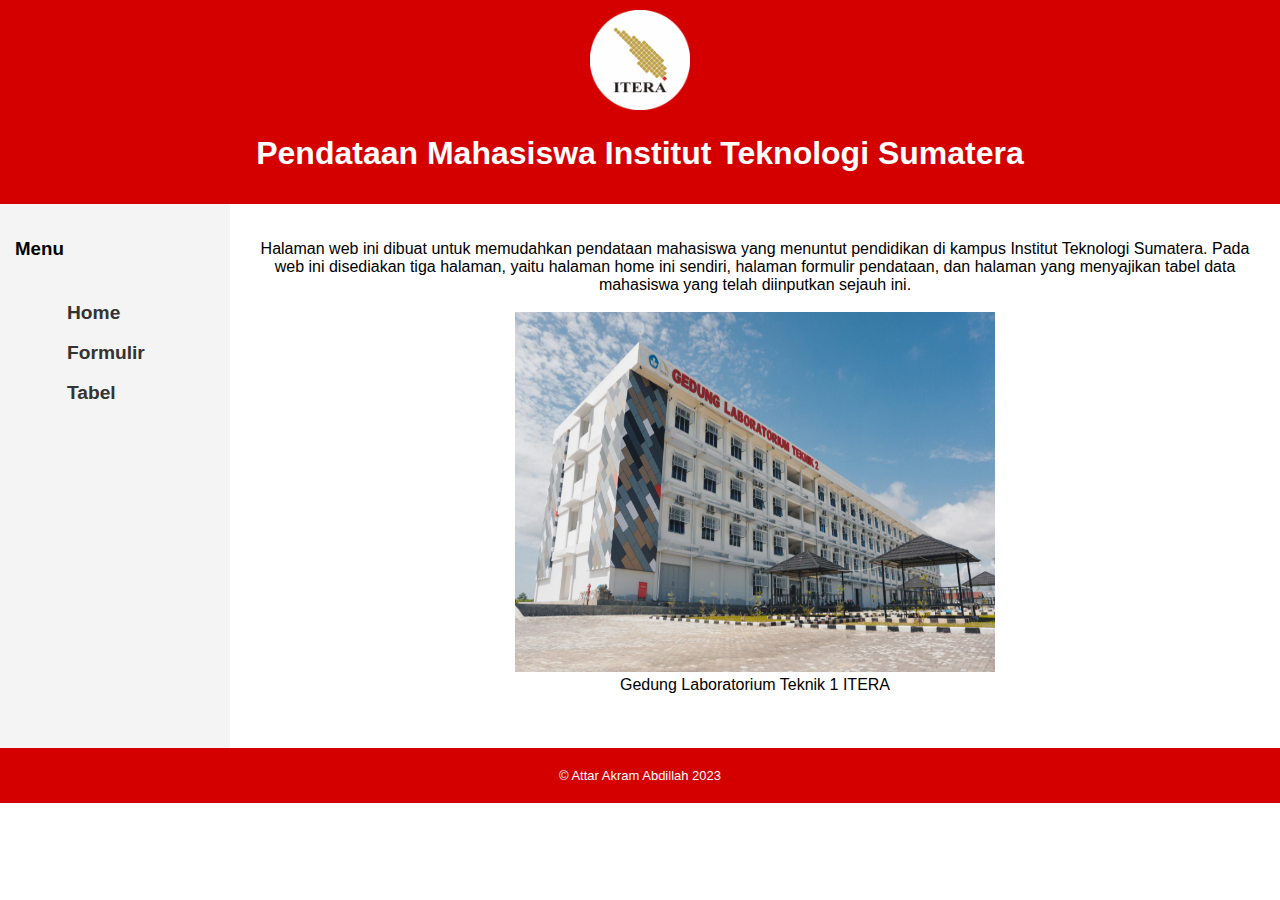
<file: index.html>
<!DOCTYPE html>
<html lang="en">
  <head>
    <meta charset="UTF-8" />
    <meta http-equiv="X-UA-Compatible" content="IE=edge" />
    <meta name="viewport" content="width=device-width, initial-scale=1.0" />
    <link rel="stylesheet" href="./style1.css" />
    <title>UTS Pemrograman Web</title>
  </head>
  <body>
    <header>
      <img class="logo" src="./logo.png" alt="Logo" />
      <h1>Pendataan Mahasiswa Institut Teknologi Sumatera</h1>
    </header>
    <div class="container">
      <aside class="sidebar">
        <h3>Menu</h3>
        <nav>
          <ul>
            <a href="index.html">Home</a>
            <br /><br />
            <a href="form.html">Formulir</a>
            <br /><br />
            <a href="table.html">Tabel</a>
            <br /><br />
          </ul>
        </nav>
      </aside>
      <main class="content">
        <p>
          Halaman web ini dibuat untuk memudahkan pendataan mahasiswa yang
          menuntut pendidikan di kampus Institut Teknologi Sumatera. Pada web
          ini disediakan tiga halaman, yaitu halaman home ini sendiri, halaman
          formulir pendataan, dan halaman yang menyajikan tabel data mahasiswa
          yang telah diinputkan sejauh ini.
          <br /><br />
          <img class="display" src="./display.jpg" alt="display" />
          <br />
          Gedung Laboratorium Teknik 1 ITERA
        </p>
        <br />
      </main>
    </div>
  </body>
  <footer>
    <p>&copy; Attar Akram Abdillah 2023</p>
  </footer>
</html>
</file>
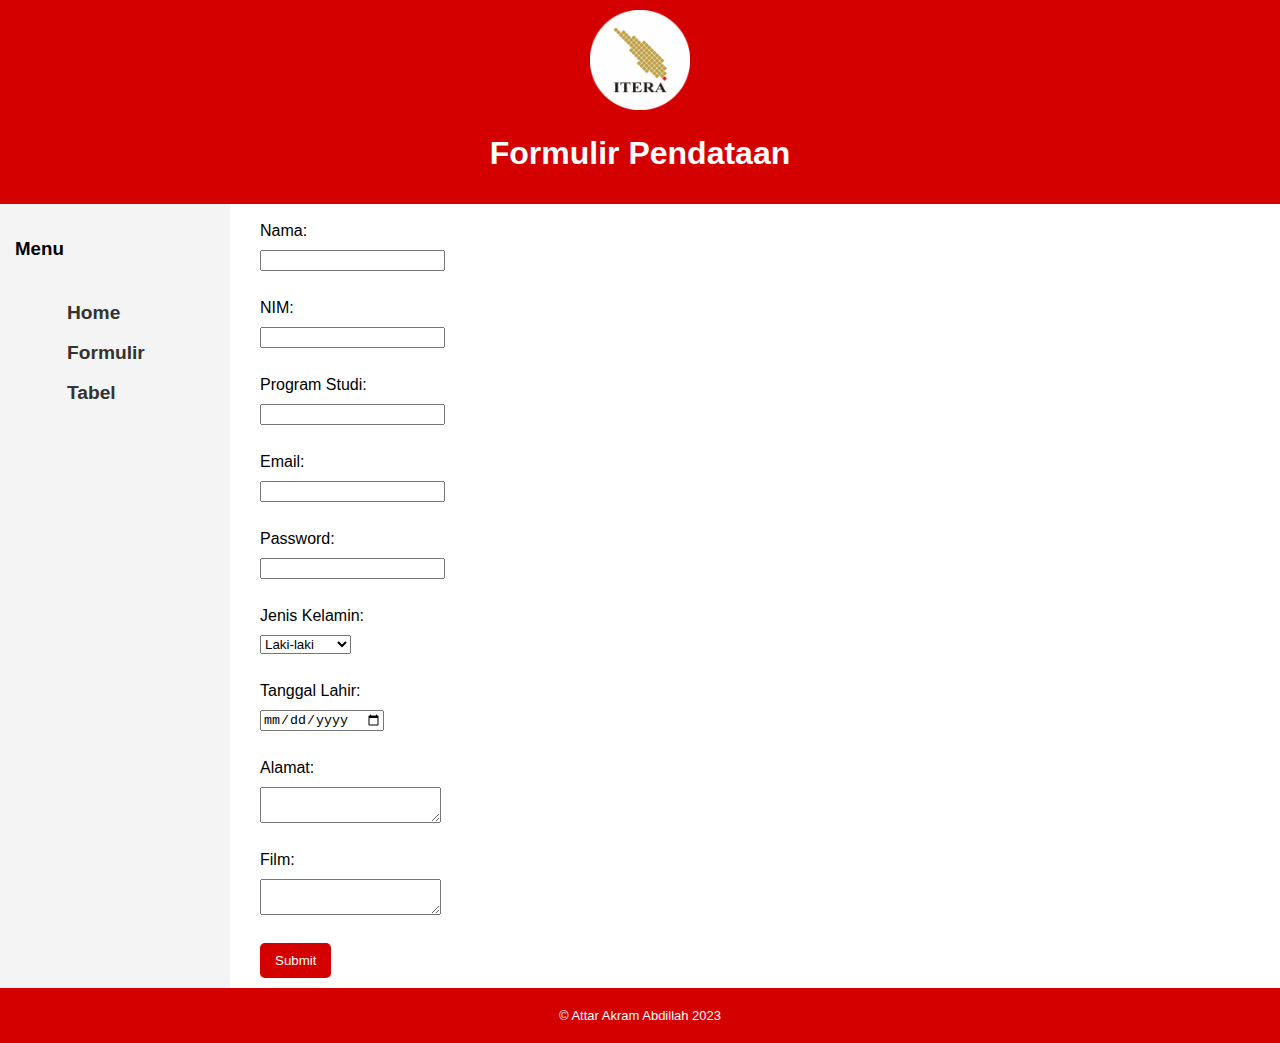
<file: form.html>
<!DOCTYPE html>
<html lang="en">
  <head>
    <meta charset="UTF-8" />
    <meta http-equiv="X-UA-Compatible" content="IE=edge" />
    <meta name="viewport" content="width=device-width, initial-scale=1.0" />
    <link rel="stylesheet" href="./style3.css" />
    <title>Formulir Pendataan</title>
  </head>
  <body>
    <header>
      <img class="logo" src="./logo.png" alt="Logo" />
      <h1>Formulir Pendataan</h1>
    </header>
    <div class="container">
      <aside class="sidebar">
        <h3>Menu</h3>
        <nav>
          <ul>
            <a href="index.html">Home</a>
            <br /><br />
            <a href="form.html">Formulir</a>
            <br /><br />
            <a href="table.html">Tabel</a>
            <br /><br />
          </ul>
        </nav>
      </aside>
      <main class="content">
        <br />
        <form action="table.html" method="get" id="registrationForm">
          <input type="hidden" name="form" value="1" />
          <label for="nama">Nama:</label>
          <input type="text" id="nama" name="nama" required /><br />
          <label for="nim">NIM:</label>
          <input type="text" id="nim" name="nim" required /><br />
          <label for="prodi">Program Studi:</label>
          <input type="text" id="prodi" name="prodi" required /><br />
          <label for="email">Email:</label>
          <input type="text" id="email" name="email" required /><br />
          <label for="password">Password:</label>
          <input type="text" id="password" name="password" required /><br />
          <label for="jenisKelamin">Jenis Kelamin:</label>
          <select id="jenisKelamin" name="jenisKelamin" required>
            <option value="pria">Laki-laki</option>
            <option value="wanita">Perempuan</option> </select
          ><br />
          <label for="tanggalLahir">Tanggal Lahir:</label>
          <input
            type="date"
            id="tanggalLahir"
            name="tanggalLahir"
            required
          /><br />
          <label for="alamat">Alamat:</label>
          <textarea type="text" id="alamat" name="alamat" required></textarea
          ><br />
          <label for="film">Film:</label>
          <textarea type="text" id="film" name="film"></textarea><br />

          <button type="submit">Submit</button>
        </form>
      </main>
    </div>
  </body>
  <footer>
    <p>&copy; Attar Akram Abdillah 2023</p>
  </footer>
</html>
</file>
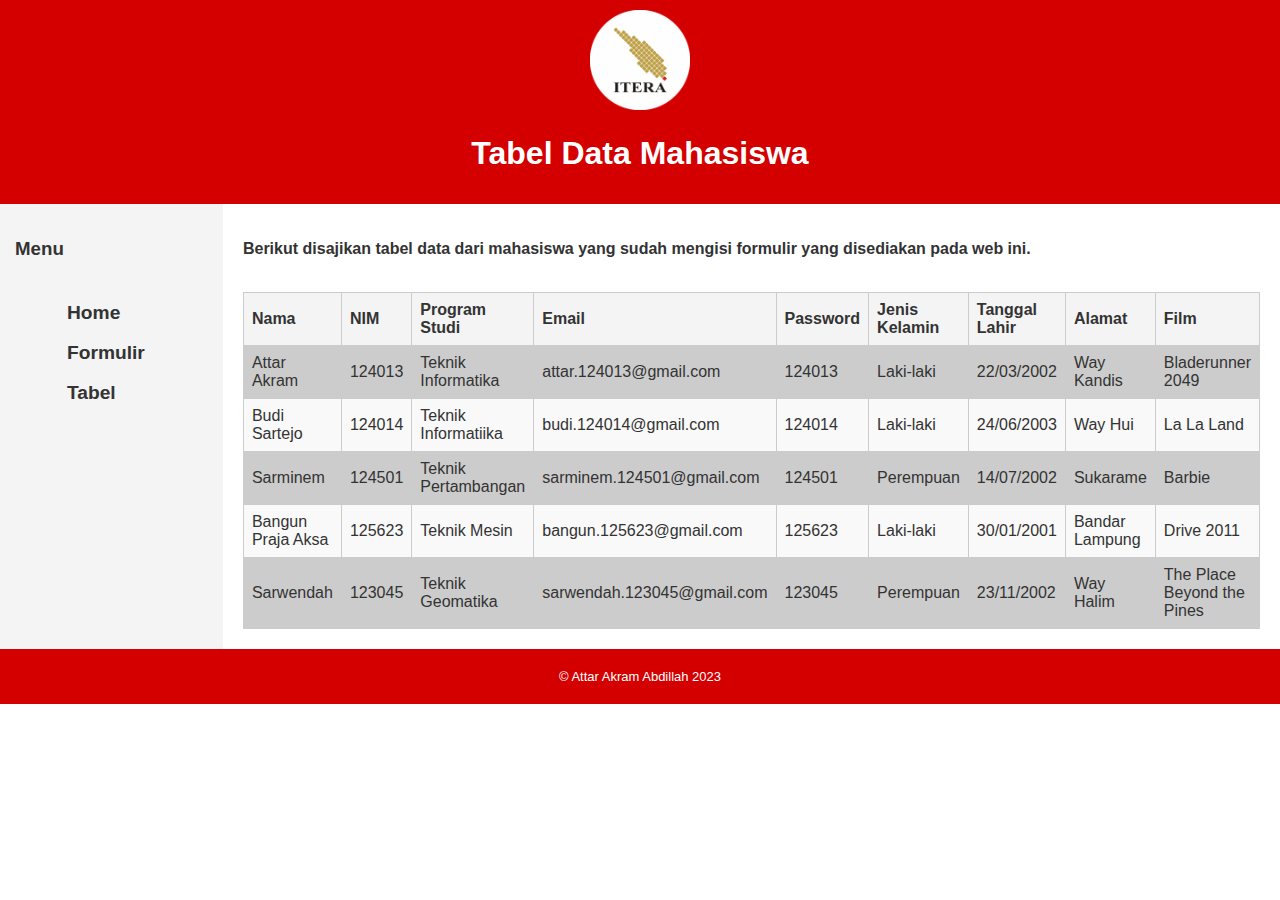
<file: table.html>
<!DOCTYPE html>
<html lang="en">
  <head>
    <meta charset="UTF-8" />
    <meta http-equiv="X-UA-Compatible" content="IE=edge" />
    <meta name="viewport" content="width=device-width, initial-scale=1.0" />
    <link rel="stylesheet" href="style2.css" />
    <title>Tabel Data Mahasiswa</title>
  </head>
  <body>
    <header>
      <img class="logo" src="./logo.png" alt="Logo" />
      <h1>Tabel Data Mahasiswa</h1>
    </header>
    <div class="container">
      <aside class="sidebar">
        <h3>Menu</h3>
        <nav>
          <ul>
            <a href="index.html">Home</a>
            <br><br>
            <a href="form.html">Formulir</a>
            <br><br>
            <a href="table.html">Tabel</a>
            <br><br>
          </ul>
        </nav>
      </aside>
      <main class="content">
        <p>
          Berikut disajikan tabel data dari mahasiswa yang sudah mengisi formulir yang disediakan pada web ini.
          <br><br>
        </p>
        <table id="pendaftaranTable">
          <thead>
            <tr>
              <th>Nama</th>
              <th>NIM</th>
              <th>Program Studi</th>
              <th>Email</th>
              <th>Password</th>
              <th>Jenis Kelamin</th>
              <th>Tanggal Lahir</th>
              <th>Alamat</th>
              <th>Film</th>
            </tr>
          </thead>
          <tbody>
            <tr>
              <td>Attar Akram</td>
              <td>124013</td>
              <td>Teknik Informatika</td>
              <td>attar.124013@gmail.com</td>
              <td>124013</td>
              <td>Laki-laki</td>
              <td>22/03/2002</td>
              <td>Way Kandis</td>
              <td>Bladerunner 2049</td>
            </tr>
            <tr>
              <td>Budi Sartejo</td>
              <td>124014</td>
              <td>Teknik Informatiika</td>
              <td>budi.124014@gmail.com</td>
              <td>124014</td>
              <td>Laki-laki</td>
              <td>24/06/2003</td>
              <td>Way Hui</td>
              <td>La La Land</td>
            </tr>
            <tr>
              <td>Sarminem</td>
              <td>124501</td>
              <td>Teknik Pertambangan</td>
              <td>sarminem.124501@gmail.com</td>
              <td>124501</td>
              <td>Perempuan</td>
              <td>14/07/2002</td>
              <td>Sukarame</td>
              <td>Barbie</td>
            </tr>
            <tr>
              <td>Bangun Praja Aksa</td>
              <td>125623</td>
              <td>Teknik Mesin</td>
              <td>bangun.125623@gmail.com</td>
              <td>125623</td>
              <td>Laki-laki</td>
              <td>30/01/2001</td>
              <td>Bandar Lampung</td>
              <td>Drive 2011</td>
            </tr>
            <tr>
              <td>Sarwendah</td>
              <td>123045</td>
              <td>Teknik Geomatika</td>
              <td>sarwendah.123045@gmail.com</td>
              <td>123045</td>
              <td>Perempuan</td>
              <td>23/11/2002</td>
              <td>Way Halim</td>
              <td>The Place Beyond the Pines</td>
            </tr>
          </tbody>
        </table>
        <script>
            let url = new URLSearchParams(window.location.search);

            if(url.has('form') && url.get('form') == 1){
                let data = document.getElementById("pendaftaranTable");
                let row = data.insertRow(8);
                let cells = [];

                for (let i = 0; i <= 8; i++) {
                    cells[i] = row.insertCell(i);
                }

                cells[0].innerHTML = url.get('nama');
                cells[1].innerHTML = url.get('nim');
                cells[2].innerHTML = url.get('prodi');
                cells[3].innerHTML = url.get('email');
                cells[4].innerHTML = url.get('password');
                cells[5].innerHTML = url.get('jenisKelamin');
                cells[6].innerHTML = url.get('tanggalLahir');
                cells[7].innerHTML = url.get('alamat');
                cells[8].innerHTML = url.get('film');
            }
        </script>
      </main>
    </div>
  </body>
  <footer>
    <p>&copy; Attar Akram Abdillah 2023</p>
  </footer>
</html>
</file>
<file: style1.css>
body {
  font-family: Arial, sans-serif;
  margin: 0;
  padding: 0;
}

header {
  background-color: #d40000;
  color: #fff;
  padding: 10px 20px;
  text-align: center;
}

.container {
  display: flex;
}

.sidebar {
  width: 200px;
  background-color: #f4f4f4;
  padding: 15px;
}


nav {
  text-decoration: none;
  font-weight: bold;
  display: flex;
  flex-direction: column;
  padding: 8px 12px;
  text-align: start;
}

a {
  text-decoration: none;
  color: #333;
  font-size: larger;
  margin-bottom: 30px;
}

a:hover {
  color: #5e5d5d;
  text-shadow: 0 0 2px rgb(255, 255, 255);
}

p {
  text-align: center;
}

.content {
  flex: 1;
  padding: 20px;
}

footer {
  text-align: center;
  font-size: small;
  padding: 7px 20px;
  background-color: #d40000;
  color: #fff;
}

.logo {
    height: 100px;
    width: 100px;
}

.display{
    height: 360px;
    width: 480px;
}
</file>
<file: style3.css>
body {
  font-family: Arial, sans-serif;
  margin: 0;
  padding: 0;
}

header {
  background-color: #d40000;
  color: #fff;
  padding: 10px 20px;
  text-align: center;
}

.container {
  display: flex;
}

.sidebar {
  width: 200px;
  background-color: #f4f4f4;
  padding: 15px;
}

nav {
  text-decoration: none;
  font-weight: bold;
  display: flex;
  flex-direction: column;
  padding: 8px 12px;
  text-align: start;
}

a {
  text-decoration: none;
  color: #333;
  font-size: larger;
  margin-bottom: 30px;
}

a:hover {
  color: #5e5d5d;
  text-shadow: 0 0 2px rgb(255, 255, 255);
}

footer {
  text-align: center;
  font-size: small;
  padding: 7px 20px;
  background-color: #d40000;
  color: #fff;
}

.logo {
  height: 100px;
  width: 100px;
}

input[type=text] {
  text-decoration: underline;
}

button {
  padding: 10px 15px;
  background-color: #d40000;
  color: #ffffff;
  border-style: none;
  border-radius: 5px;
}


button:hover {
  background-color: #f30000;
  cursor: pointer;
}

form label,
form input,
form textarea,
form select,
form button {
  display: block;
  margin-bottom: 10px;
  margin-left: 30px;
}
</file>
<file: style2.css>
body {
  font-family: Arial, sans-serif;
  margin: 0;
  padding: 0;
}

header {
  background-color:#d40000;
  color: #fff;
  padding: 10px 20px;
  text-align: center;
}

.container {
    display: flex;
    text-decoration: none;
    font-weight: bold;
    color: #333;
  }

.sidebar {
  width: 200px;
  background-color: #f4f4f4;
  padding: 15px;
}


nav {
  text-decoration: none;
  font-weight: bold;
  display: flex;
  flex-direction: column;
  padding: 8px 12px;
  text-align: start;
}

a {
  text-decoration: none;
  color: #333;
  font-size: larger;
  margin-bottom: 30px;
}

a:hover {
  color: #5e5d5d;
  text-shadow: 0 0 2px rgb(255, 255, 255);
}


.content {
  flex: 1;
  padding: 20px;
}

footer {
  text-align: center;
  font-size: small;
  padding: 7px 20px;
  background-color: #d40000;
  color: #fff;
}

.logo {
  height: 100px;
  width: 100px;
}

td {
  font-weight: normal;
}

#pendaftaranTable {
  width: 100%;
  border-collapse: collapse;
}

table,
th,
td {
  border: 1px solid #ccc;
}

th,
td {
  padding: 8px;
  text-align: left;
}

th {
  background-color: #f4f4f4;
}

tr:nth-child(even) {
  background-color: #f9f9f9;
}

tr:nth-child(odd) {
  background-color: #ccc;
}

form label,
form input,
form textarea,
form select,
form button {
  display: block;
  margin-bottom: 10px;
}
</file>
